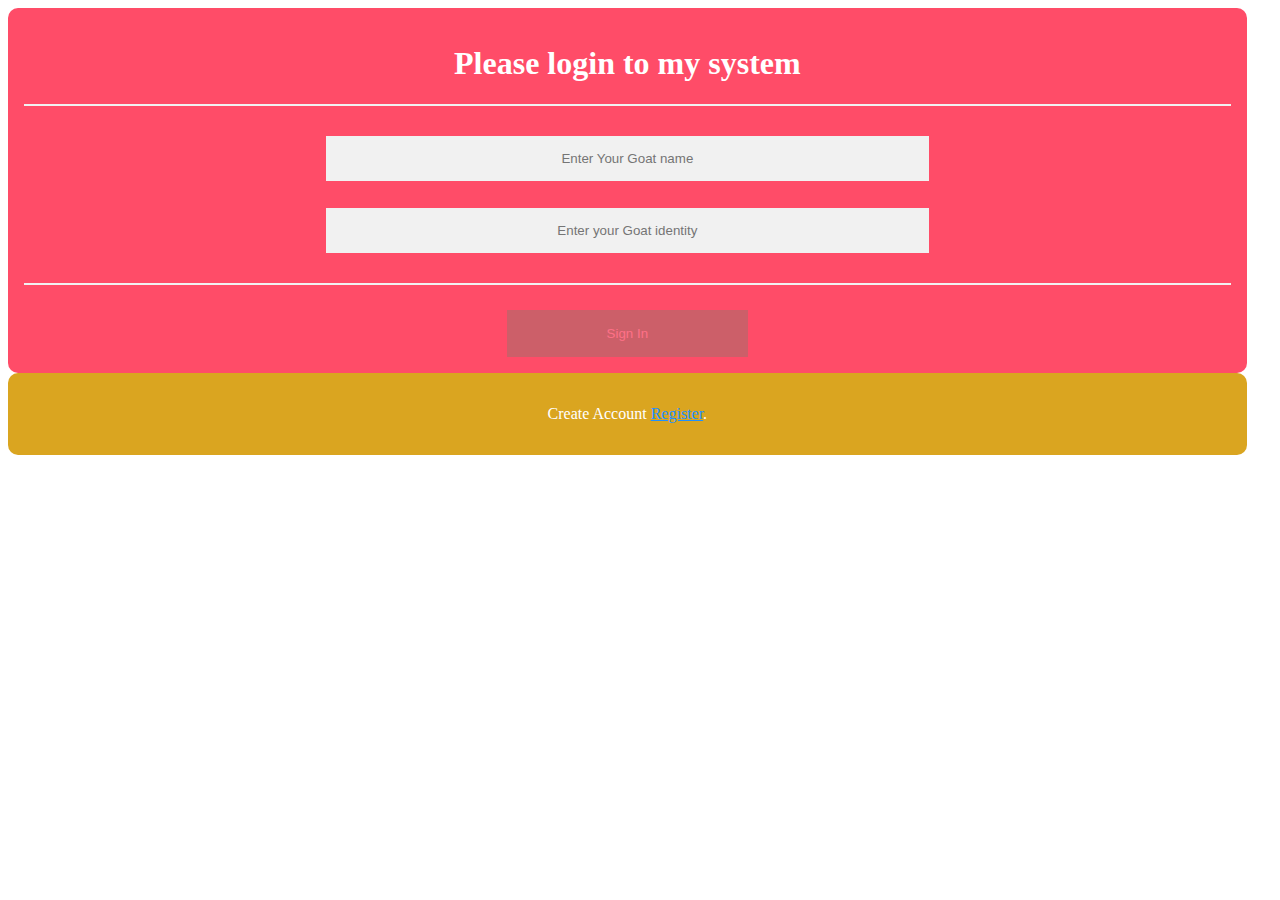
<file: login.html>
<!DOCTYPE html>
<html>

<head>
    <meta name="viewport" content="width=device-width, initial-scale=1">
    <style>
        body {
            font-family: "Montserrat";
            text-align: center;
        }


        * {
            box-sizing: border-box;
        }

        /* Add padding to containers */
        .container {
            padding: 16px;
            background-color: #ff4c68;
            color: #fff;
            width: 98%;
            border-radius:10px;       }

        /* Full-width input fields */
        input[type=text],
        input[type=password] {
            width: 50%;
            padding: 15px;
            margin: 5px 0 22px 0;
            display: inline-block;
            border: none;
            background: #f1f1f1;
            text-align: center;
        }

        input[type=text]:focus,
        input[type=password]:focus {
            background-color: #ddd;
            outline: none;
        }

        /* Overwrite default styles of hr */
        hr {
            border: 1px solid #f1f1f1;
            margin-bottom: 25px;
        }

        /* Set a style for the submit button */
        .registerbtn {
            background-color: #04AA6D;
            color: white;
            padding: 16px 20px;
            margin: auto;
            border: none;
            cursor: pointer;
            width: 20%;
            opacity: 0.2;
        }

        .registerbtn:hover {
            opacity: 1;
            width: 21%;
        }

        /* Add a blue text color to links */
        a {
            color: dodgerblue;
        }

        /* Set a grey background color and center the text of the "sign in" section */
        .signin {
            background-color: goldenrod;
            text-align: center;
        }
    </style>
</head>

<body>

    <form action="login.php" method="POST">
        <div class="container">
           <h1>Please login to my system</h1>
            
            <hr>


            <input type="text" placeholder="Enter Your Goat name" name="name" id="email" required>


            <input type="password" placeholder="Enter your Goat identity" name="pw" id="psw" required>


           
            <hr>


            <button type="submit" class="registerbtn" name="submit">Sign In </button>
        </div>

        <div class="container signin">
            <p>Create Account <a href="register.html">Register</a>.</p>
        </div>
    </form>

</body>

</html>
</file>
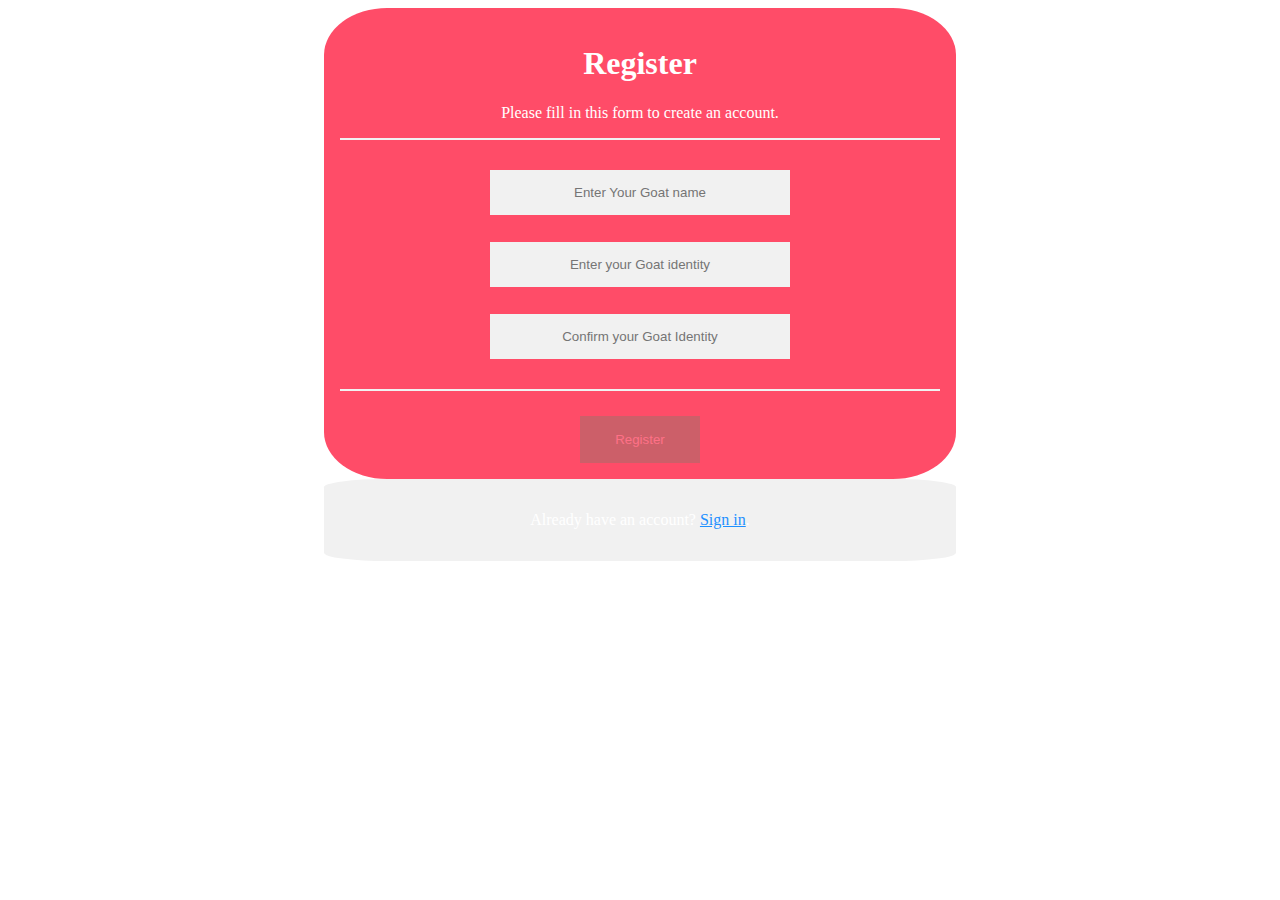
<file: register.html>
<!DOCTYPE html>
<html>
<head>
<meta name="viewport" content="width=device-width, initial-scale=1">
<style>
body {
  font-family: "Montserrat";
  text-align: center;
}


* {
  box-sizing: border-box;
}

/* Add padding to containers */
.container {
  padding: 16px;
  background-color: #ff4c68;
  color: #fff;
  width: 50%;
  height: 50%;
 margin: auto; 
 border-radius: 10%;
 
}

/* Full-width input fields */
input[type=text], input[type=password] {
  width: 50%;
  padding: 15px;
  margin: 5px 0 22px 0;
  display: inline-block;
  border: none;
  background: #f1f1f1;
  text-align: center;
}

input[type=text]:focus, input[type=password]:focus {
  background-color: #ddd;
  outline: none;
}

/* Overwrite default styles of hr */
hr {
  border: 1px solid #f1f1f1;
  margin-bottom: 25px;
}

/* Set a style for the submit button */
.registerbtn {
  background-color: #04AA6D;
  color: white;
  padding: 16px 20px;
  margin: auto;
  border: none;
  cursor: pointer;
  width: 20%;
  opacity: 0.2;
}

.registerbtn:hover {
  opacity: 1;
  width: 21%;
}

/* Add a blue text color to links */
a {
  color: dodgerblue;
}

/* Set a grey background color and center the text of the "sign in" section */
.signin {
  background-color: #f1f1f1;
  text-align: center;
}
</style>
</head>
<body>

<form action="register.php" method="POST">
  <div class="container">
    <h1>Register</h1>
    <p>Please fill in this form to create an account.</p>
    <hr>

    
    <input type="text" placeholder="Enter Your Goat name" name="name" id="email" required>

    
    <input type="password" placeholder="Enter your Goat identity" name="pw" id="psw" required>

    
    <input type="password" placeholder="Confirm your Goat Identity" name="rpw" id="psw-repeat" required>
    <hr>
    

    <button type="submit" class="registerbtn" name="submit">Register</button>
  </div>
  
  <div class="container signin">
    <p>Already have an account? <a href="#">Sign in</a>.</p>
  </div>
</form>

</body>
</html>
</file>
